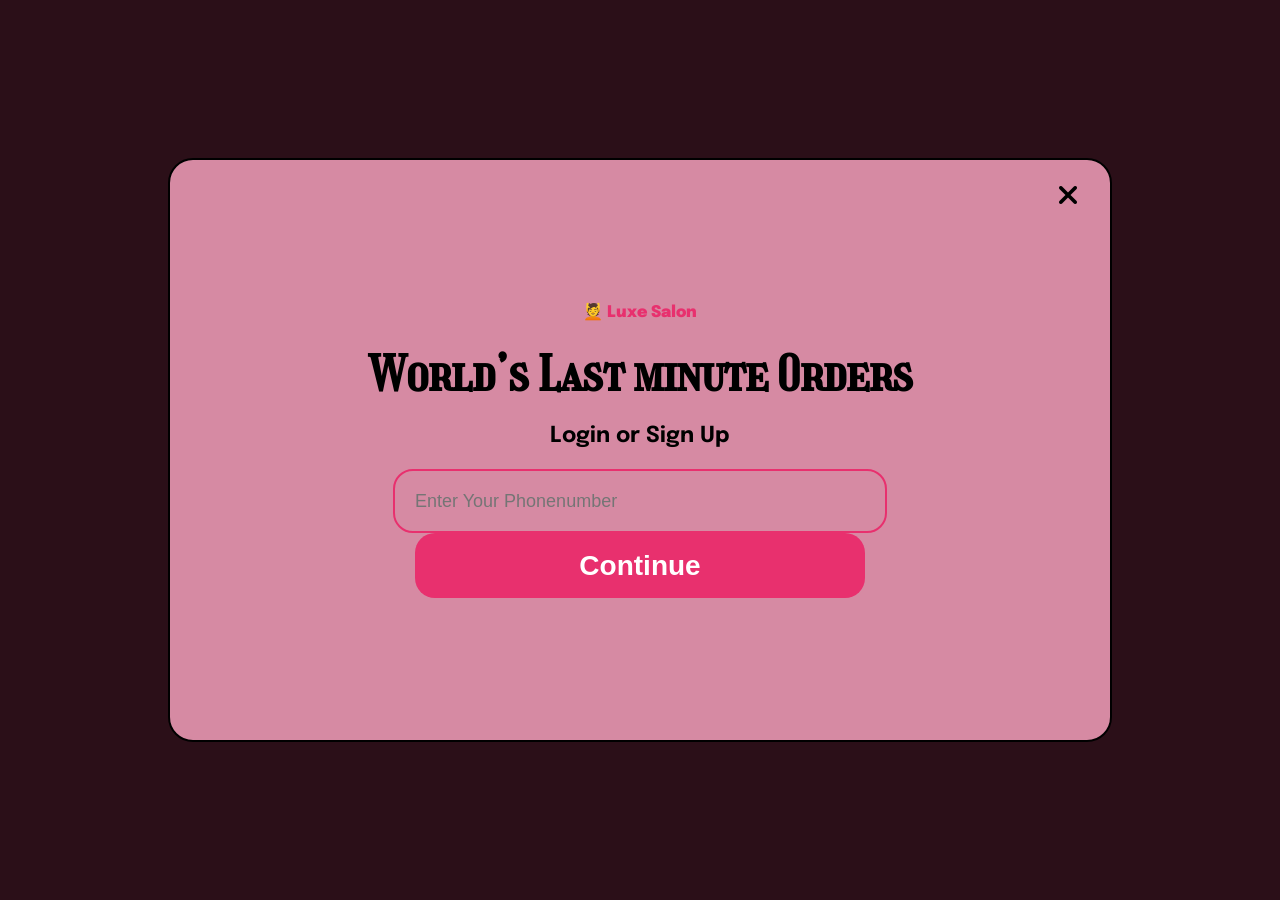
<file: HTML/login.html>
<!DOCTYPE html>
<html lang="en">
<head>
<meta charset="UTF-8">
<title>Luxe Salon Login</title>

<link href="https://fonts.googleapis.com/css2?family=Epilogue:wght@400;700;900&family=Girassol&display=swap" rel="stylesheet">
<link rel="stylesheet" href="https://cdnjs.cloudflare.com/ajax/libs/font-awesome/6.4.0/css/all.min.css">

<style>

/* ===== PAGE ===== */
body {
    margin: 0;
    height: 100vh;
    background: #2b0f18;
    display: flex;
    justify-content: center;
    align-items: center;
    font-family: 'Epilogue', sans-serif;
}

/* ===== CARD ===== */
.login-box {
    position: relative;
    width: 900px;
    min-height: 500px;
    padding: 40px 20px;
    background: #d68aa3;
    border-radius: 25px;
    border: 2px solid black;

    display: flex;
    flex-direction: column;
    align-items: center;
    justify-content: center;
    gap: 25px;
    text-align: center;
}

/* HEADER */
.login-header {
    font-weight: 900;
    color: #E8306E;
}

/* TITLE */
.login-box h1 {
    font-family: 'Girassol', serif;
    font-size: 48px;
    margin: 0;
}

/* SUB */
.login-sub {
    font-size: 22px;
    font-weight: 700;
}

/* INPUT */
.login-input {
 width: 100%;
max-width: 450px;
    height: 60px;
    border-radius: 20px;
    border: 2px solid #E8306E;
    padding: 0 20px;
    font-size: 18px;
    background: transparent;
}

/* CLOSE BUTTON */
.close-btn {
    position: absolute;
    top: 20px;
    right: 25px;

    background: transparent;
    border: none;
      z-index: 10;
    font-size: 28px;
    font-weight: bold;
    color: black;

    cursor: pointer;
}

/* BUTTON */
.login-btn {
    width: 450px;
    height: 65px;
    background: #E8306E;
    border-radius: 20px;
    border: none;
    color: white;
    font-size: 28px;
    font-weight: 800;
    cursor: pointer;
}

/* OTP BOXES */
.otp-boxes {
    display: flex;
    gap: 15px;
}

.otp-boxes input {
    width: 60px;
    height: 60px;
    border-radius: 15px;
    border: 2px solid #E8306E;
    text-align: center;
    font-size: 22px;
}
@media (max-width:1024px){

/* CARD */
.login-box{
    width:90%;
    height:auto;
    padding:40px 20px;
}

/* TITLE */
.login-box h1{
    font-size:36px;
}

/* INPUT */
.login-input{
    width:80%;
    height:55px;
    font-size:16px;
}

/* BUTTON */
.login-btn{
    width:80%;
    height:60px;
    font-size:22px;
}

/* OTP */
.otp-boxes input{
    width:55px;
    height:55px;
}

}
@media (max-width:768px){

/* BODY */
body{
    padding:20px;
}

/* CARD */
.login-box{
    width:100%;
    border-radius:20px;
    gap:20px;
}

/* TITLE */
.login-box h1{
    font-size:28px;
}

/* SUB */
.login-sub{
    font-size:16px;
}

/* INPUT */
.login-input{
    width:100%;
    height:50px;
    font-size:15px;
}

/* BUTTON */
.login-btn{
    width:100%;
    height:55px;
    font-size:20px;
}

/* OTP BOXES */
.otp-boxes{
    gap:10px;
}

.otp-boxes input{
    width:45px;
    height:45px;
    font-size:18px;
}

/* CLOSE BTN */
.close-btn{
    font-size:22px;
    top:10px;
    right:15px;
}

}
@media (max-width:480px){

/* TITLE */
.login-box h1{
    font-size:22px;
}

/* HEADER */
.login-header{
    font-size:14px;
}

/* OTP */
.otp-boxes input{
    width:40px;
    height:40px;
    font-size:16px;
}

}
</style>
</head>

<body>

<div class="login-box">

    <button class="close-btn" onclick="goBack()"><i class="fa-solid fa-xmark"></i></button>

    <div class="login-header">💆 Luxe Salon</div>

    <!-- ================= PHONE SCREEN ================= -->
    <div id="phoneScreen">

        <h1>World’s Last minute Orders</h1>
        <p class="login-sub">Login or Sign Up</p>

        <input id="phoneInput" class="login-input" placeholder="Enter Your Phonenumber">

        <button id="continueBtn" class="login-btn">Continue</button>

    </div>

    <!-- ================= OTP SCREEN ================= -->
    <div id="otpScreen" style="display:none; flex-direction:column; align-items:center; gap:25px;">

        <h1>OTP Verification</h1>
        <p class="login-sub">Code sent to <span id="userPhone"></span></p>

        <div class="otp-boxes">
            <input maxlength="1">
            <input maxlength="1">
            <input maxlength="1">
            <input maxlength="1">
        </div>

        <button id="verifyBtn" class="login-btn">Verify</button>

    </div>

</div>

<script>

// ELEMENTS
const phoneScreen = document.getElementById("phoneScreen");
const otpScreen = document.getElementById("otpScreen");

const phoneInput = document.getElementById("phoneInput");
const continueBtn = document.getElementById("continueBtn");
const userPhone = document.getElementById("userPhone");

const otpInputs = document.querySelectorAll(".otp-boxes input");
const verifyBtn = document.getElementById("verifyBtn");

// ===== CONTINUE BUTTON =====
continueBtn.onclick = () => {

    userPhone.textContent = phoneInput.value;

    phoneScreen.style.display = "none";
    otpScreen.style.display = "flex";

    otpInputs[0].focus();
};

// ===== OTP AUTO MOVE =====
otpInputs.forEach((input, i) => {
    input.oninput = () => {
        if (input.value && i < 3) {
            otpInputs[i + 1].focus();
        }
    };
});

// ===== VERIFY BUTTON =====
verifyBtn.onclick = () => {

    let otp = "";
    otpInputs.forEach(i => otp += i.value);

    if (otp === "1234") {
        alert("Login Successful 🎉");

        // 👉 REDIRECT TO HOME PAGE
        window.location.href = "index.html";
    } else {
        alert("Wrong OTP ❌");
    }
};

function goBack() {
    window.location.href = "index.html";
}

</script>

</body>
</html>
</file>
